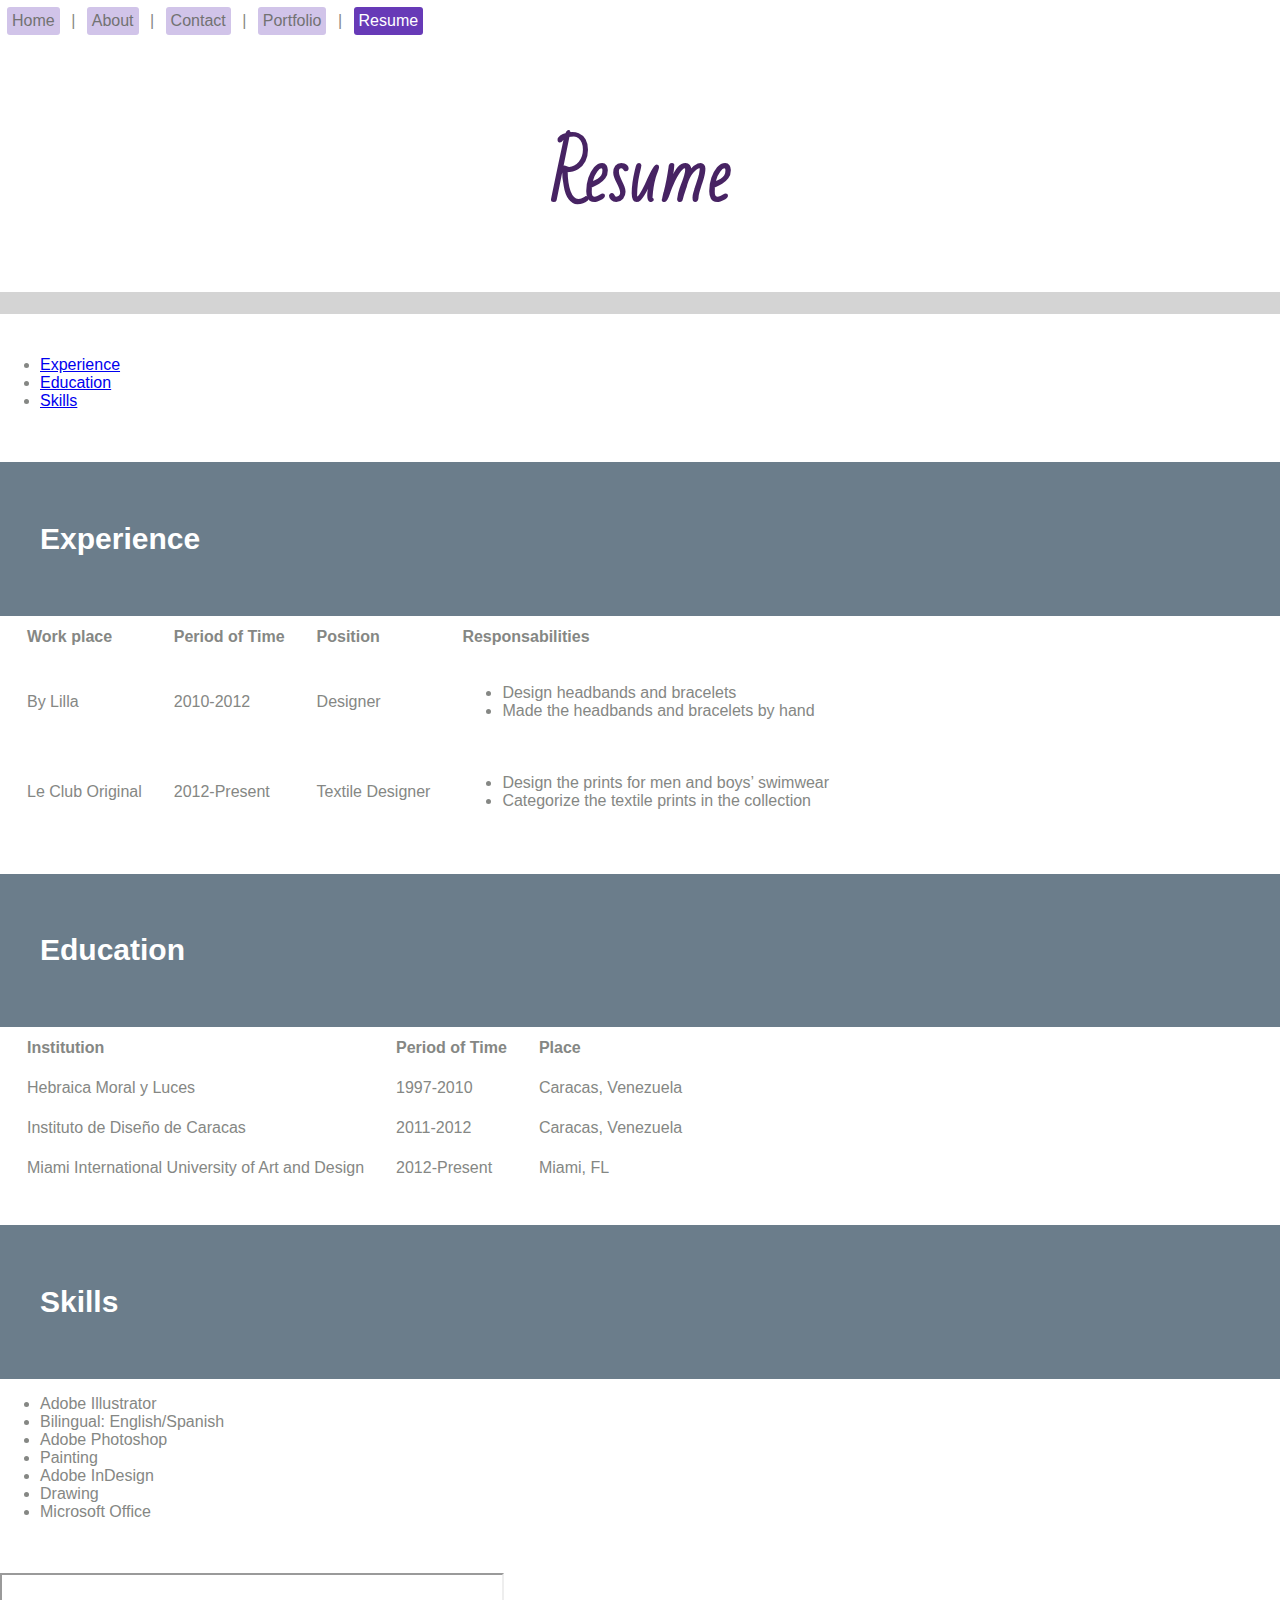
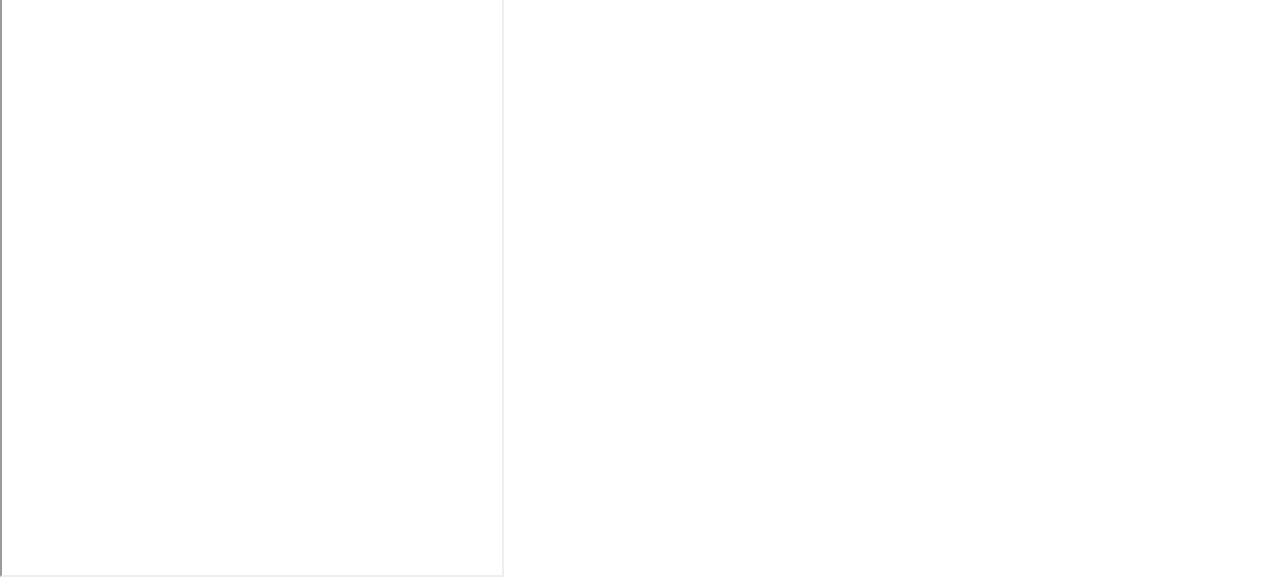
<file: resume.html>
<!doctype html>
<html>
<head>
<title>Resume</title>
<link href='http://fonts.googleapis.com/css?family=Alegreya+Sans+SC:400,500' rel='stylesheet' type='text/css'>
<link href='http://fonts.googleapis.com/css?family=Bad+Script' rel='stylesheet' type='text/css'>
<link href= "//cdnjs.cloudflare.com/ajax/libs/font-awesome/4.3.0/css/font-awesome.min.css" rel="stylesheet">
<link href="style.css" rel="stylesheet">
<link href="[data-uri]" rel="icon" type="image/x-icon"/>
<style>
  body{
    text-align: left;
  }
  table{
    text-align: left;
    margin-left: 10px;
  }
  article id{
    background-color:none;
    padding:none;
    color:none;
  }
</style>
</head>
<body>
<nav> 
<a href="index.html"> Home </a> | <a href="about.html">About </a> | <a href="contact.html"> Contact </a> | <a href="portfolio.html"> Portfolio</a> | <a href="resume.html"  class="menu-selected"> Resume</a>
</nav>
<br>
<header>
<h1>Resume</h1>
</header>
<hr>
<br>
<main>
<ul>
<li> <a href="#expe">Experience </a>
<br>
<li><a href="#edu">Education </a>
<br>
<li><a href="#skills"> Skills </a>
</ul>
<br><br>
<article id="expe">
<h4>Experience</h4>
</article>
<table>
  <tr>
  <th>Work place<th>Period of Time<th>Position<th>Responsabilities
  <tr>
    <td> By Lilla<td>2010-2012<td>Designer<td> <ul><li>Design headbands and bracelets <li>Made the headbands and bracelets by hand</ul>
   <tr>
    <td> Le Club Original<td>2012-Present<td> Textile Designer<td><ul><li>Design the prints for men and boys’ swimwear<li>Categorize the textile prints in the collection </ul>
</table>
<br><br>
<article id="edu">
<h4>Education</h4>
</article>
<table>
  <tr>
    <th>Institution<th> Period of Time<th> Place
  <tr>
  <td>Hebraica Moral y Luces<td> 1997-2010<td>Caracas, Venezuela</td>
  <tr>
  <td>Instituto de Diseño de Caracas<td> 2011-2012 <td> Caracas, Venezuela</td>
  <tr>
    <td>Miami International University of Art and Design<td> 2012-Present <td> Miami, FL
</table>
<br><br>
<article id="skills">
<h4>Skills</h4>
</article>

<ul>
<li>Adobe Illustrator
<br>
<li> Bilingual: English/Spanish
<br>
<li>Adobe Photoshop
<br>
<li>Painting
<br>
<li>Adobe InDesign
<br>
<li>Drawing
<br>
<li>Microsoft Office
</ul>
<br><br>
<iframe src="http://www.keepandshare.com/doc12/6749/resume-pdf-559k?da=y&ifr=y" width="500" height="600" scrolling="yes" frameborder="1"></iframe>
</main>
</body>
</html>
</file>
<file: style.css>
nav {
      text-align: left;
   }
    body{
      background-color: #FFFFFF;
      color: #858784;
      font-family: sans-serif;
      margin: 0;
      text-align:center;
    }
    img {
       vertical-align: middle;
    }
    nav a {
        text-decoration: none;
        color:#727272;
        background-color:#D1C4E9;
        border-radius: 3px;
        margin: 7px;
        padding: 5px;
        display: inline-block;
        transition: 1s all;
   
    }
    nav a:hover {
         background-color:#673AB7;
         color:#FFFFFF;
    }
    header {
       text-align: center;
    }
    
    header img {
       border-radius: 60%;
    }
    h1{
       font-size: 70px;
       color: #472363;
       text-align: center;
    }
    
    h2{
      color: #727272;
	  background-color:#D4D4D4;
    }
header h2 {
   font-family: 'Alegreya Sans SC', sans-serif;
}
header h1 {
font-family: 'Bad Script', cursive;
color: #472363;
}
header h5{
font-family: 'Bad Script', cursive;
color: #472363;	
font-size: 70px;
}
section{
   text-align:center;
   margin-top: 30px;
   margin-bottom: 30px;
}
#features{
   background-image: none;
   background-color:#D4D4D4;
   height: 250px;
   margin-bottom: 30px;
}

h3 {
   font-size: 15px;
   text-align: left;
   margin-left: 15px;
}
  p {
     color:white;
    background-color: #6B7D8B;
    font-family: impact, haettenschweiler, "arial narrow bold", sans-serif;
    margin: 15px;
    padding: 20px;
    width: 200px;
   display: inline-block;
   transition: 1s all;
  }
  p:hover{
     transform: rotate(-7deg);
  }
.myButton {
	background:-webkit-gradient(linear, left top, left bottom, color-stop(0.05, #540380), color-stop(1, #2c004a));
	background:-moz-linear-gradient(top, #540380 5%, #2c004a 100%);
	background:-webkit-linear-gradient(top, #540380 5%, #2c004a 100%);
	background:-o-linear-gradient(top, #540380 5%, #2c004a 100%);
	background:-ms-linear-gradient(top, #540380 5%, #2c004a 100%);
	background:linear-gradient(to bottom, #540380 5%, #2c004a 100%);
	filter:progid:DXImageTransform.Microsoft.gradient(startColorstr='#540380', endColorstr='#2c004a',GradientType=0);
	background-color:#540380;
	display:inline-block;
	cursor:pointer;
	color:#ffffff;
	font-family:arial;
	font-size:15px;
	padding:9px 23px;
	text-decoration:none;
}
.myButton:hover {
	background:-webkit-gradient(linear, left top, left bottom, color-stop(0.05, #2c004a), color-stop(1, #540380));
	background:-moz-linear-gradient(top, #2c004a 5%, #540380 100%);
	background:-webkit-linear-gradient(top, #2c004a 5%, #540380 100%);
	background:-o-linear-gradient(top, #2c004a 5%, #540380 100%);
	background:-ms-linear-gradient(top, #2c004a 5%, #540380 100%);
	background:linear-gradient(to bottom, #2c004a 5%, #540380 100%);
	filter:progid:DXImageTransform.Microsoft.gradient(startColorstr='#2c004a', endColorstr='#540380',GradientType=0);
	background-color:#2c004a;
}
.myButton:active {
	position:relative;
	top:1px;
}

article {
    color:white;
    background-color: #6B7D8B;
    padding-top: 20px;
    padding-bottom: 20px;
}
#expe {
	background-color: none;
	padding: none;
}
#edu {
	background-color: none;
	padding: none;	
}
#skills {
	background-color: none;
	padding: none;
}
main img {
   margin: 6px ;
}

.menu-selected{
   background-color: #673AB7;
   color:#FFFFFF;
}
table{
   margin: 0 auto;
}
th,td{
   padding-left: 15px;
   padding-right:15px;
   padding-top:10px;
   padding-bottom:10px;
}
h4{
   font-size: 30px;
   margin-left:40px;
}
table img{
   width: 300px;
}
hr{
	color: #D4D4D4;
	border-style: solid;
	background-color:#D4D4D4;
	height: 20px;
}
#gallery{
	width:1024px;
	margin: 0 auto; 
}
</file>
